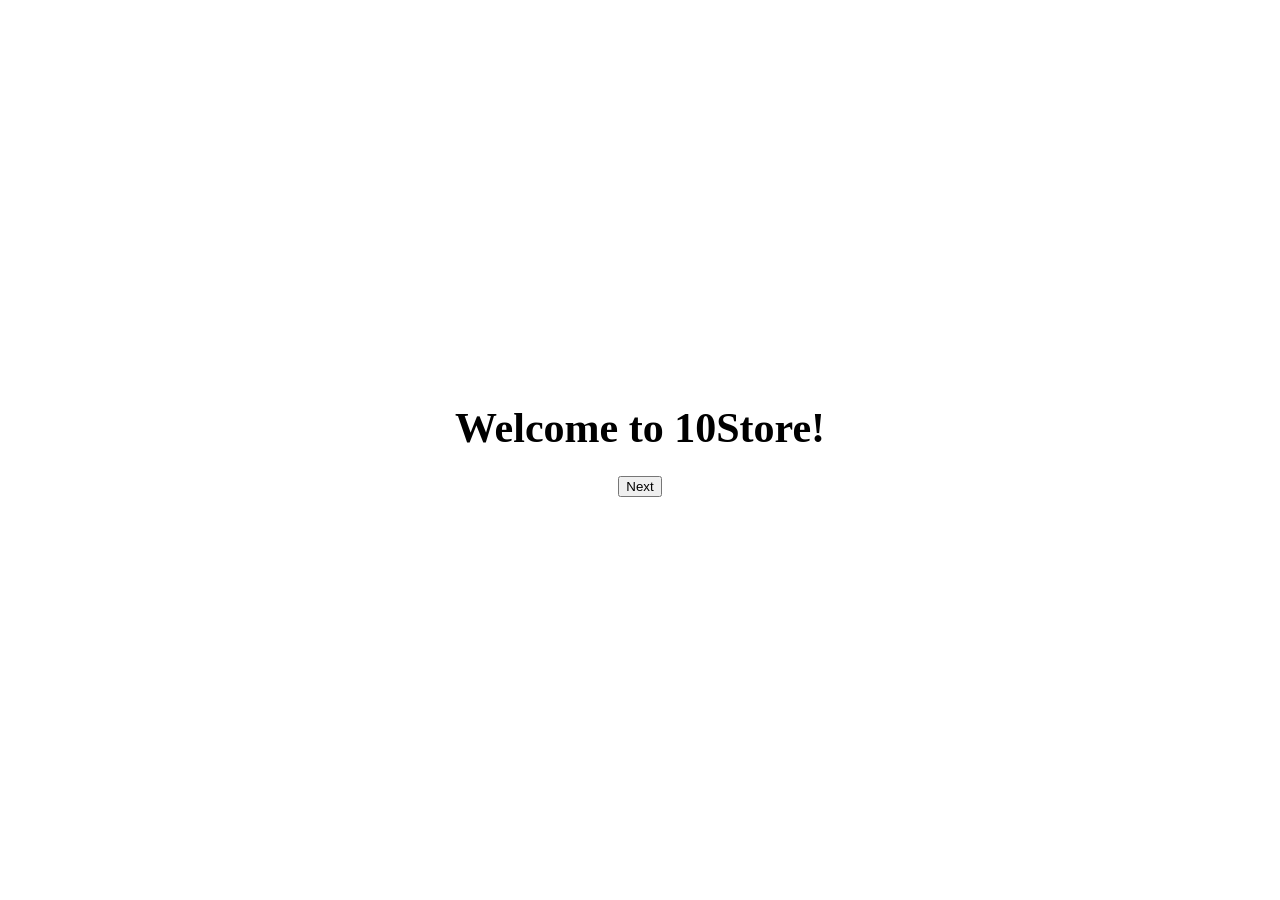
<file: 10Store/welcome.html>
<!doctype html>
<html>
<head>
    <meta charset="utf-8" />
    <meta name="viewport" content="width=device-width, initial-scale=1.0, maximum-scale=1.0, user-scalable=no">
    <link id="winjs-theme" href="" rel="stylesheet" />
    <script src="ms-appx-web:///lib/winjs-4.0.1/js/base.js"></script>
    <script src="ms-appx-web:///lib/winjs-4.0.1/js/ui.js"></script>
    <style>
        body {
            margin: 0;
            height: 100vh;
            display: flex;
            align-items: center;
            justify-content: center;
        }

        .welcome-box {
            text-align: center;
        }

        .welcome-title {
            font-size: 42px;
            font-weight: 600;
            margin-bottom: 24px;
        }
    </style>
</head>

<body class="win-type-body">
    <div class="welcome-box">
        <div class="welcome-title">Welcome to 10Store!</div>
        <button id="nextBtn" class="win-button">Next</button>
      <audio src="ms-appx-web:///assets/welcome.wav" autoplay></audio>
    </div>

    <script>
        document.getElementById("nextBtn").onclick = function () {
            window.location.href = "welcomeend.html";
        };
    </script>
</body>
</html>
</file>
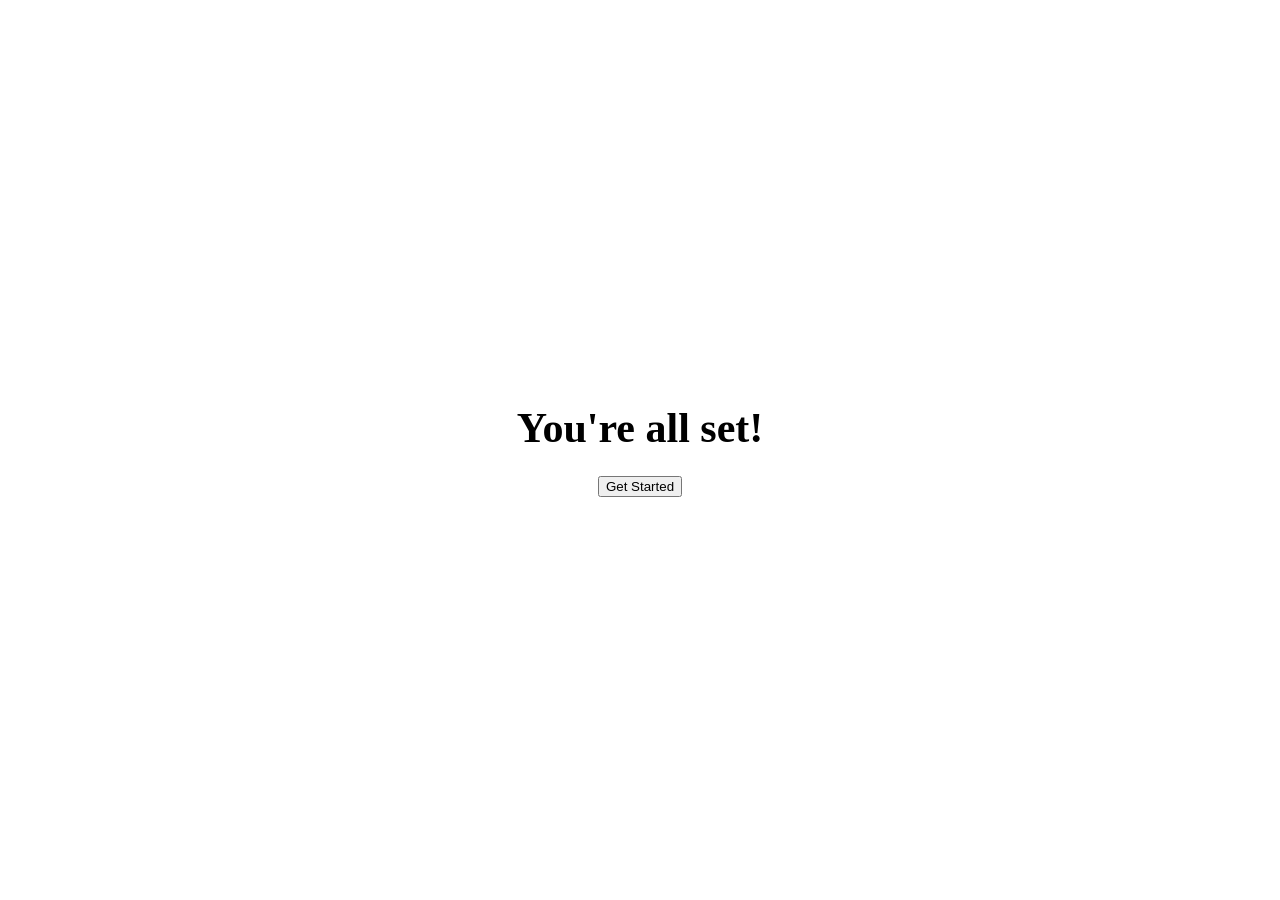
<file: 10Store/welcomeend.html>
<!doctype html>
<html>
<head>
    <meta charset="utf-8" />
    <meta name="viewport" content="width=device-width, initial-scale=1.0, maximum-scale=1.0, user-scalable=no">
    <link id="winjs-theme" href="" rel="stylesheet" />
    <script src="ms-appx-web:///lib/winjs-4.0.1/js/base.js"></script>
    <script src="ms-appx-web:///lib/winjs-4.0.1/js/ui.js"></script>
    <style>
        body {
            margin: 0;
            height: 100vh;
            display: flex;
            align-items: center;
            justify-content: center;
        }

        .welcome-box {
            text-align: center;
        }

        .welcome-title {
            font-size: 42px;
            font-weight: 600;
            margin-bottom: 24px;
        }
    </style>
</head>

<body class="win-type-body">
    <div class="welcome-box">
        <div class="welcome-title">You're all set!</div>
        <button id="nextBtn" class="win-button">Get Started</button>
      <audio src="ms-appx-web:///assets/allset.wav" autoplay></audio>
    </div>

    <script>
        document.getElementById("nextBtn").onclick = function () {
            window.location.href = "home.html";
        };
    </script>
</body>
</html>
</file>
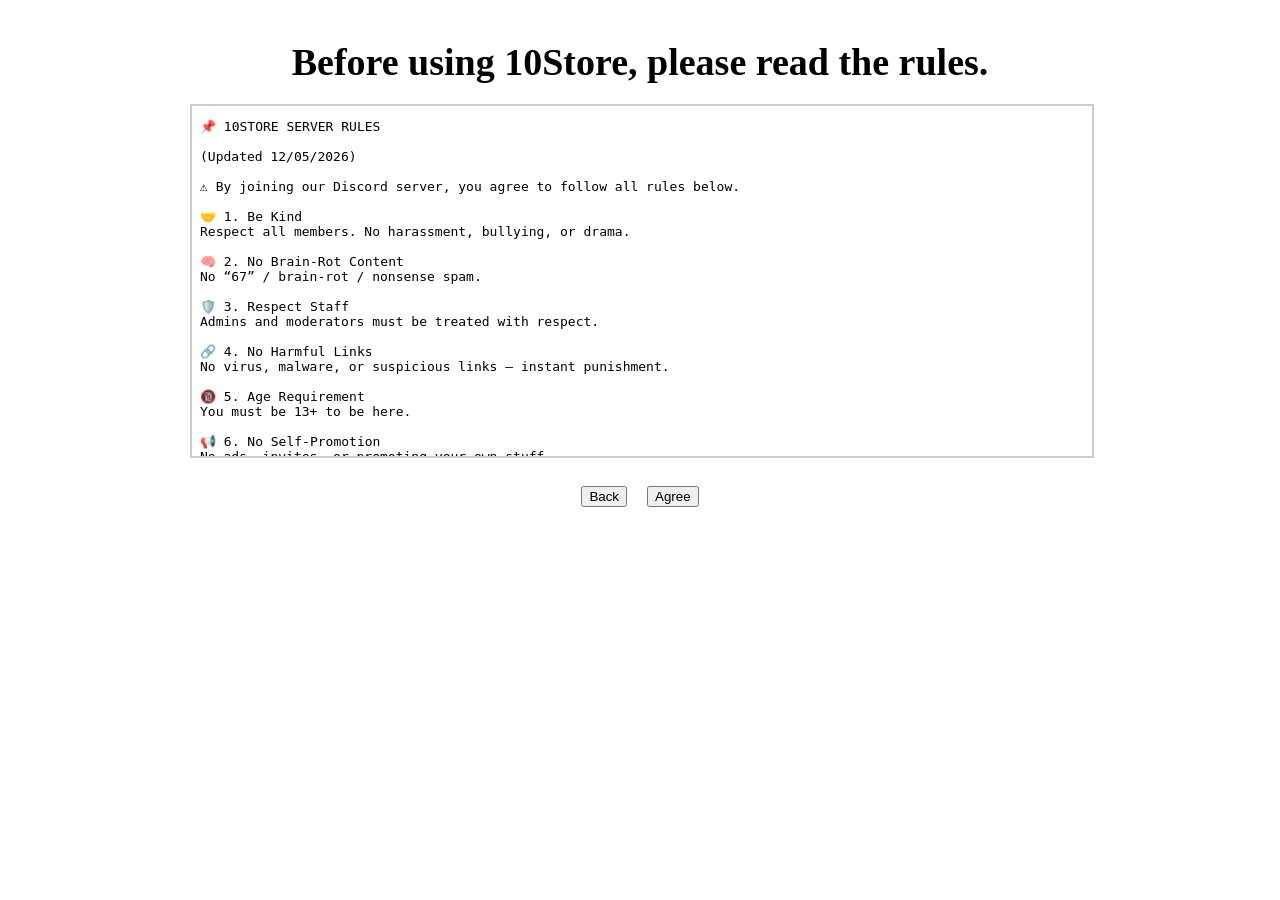
<file: 10Store/welcomep2.html>
<!doctype html>
<html>
<head>
    <meta charset="utf-8" />
    <meta name="viewport" content="width=device-width, initial-scale=1.0, maximum-scale=1.0, user-scalable=no">
    <link id="winjs-theme" href="" rel="stylesheet" />
    <script src="ms-appx-web:///lib/winjs-4.0.1/js/base.js"></script>
    <script src="ms-appx-web:///lib/winjs-4.0.1/js/ui.js"></script>
    <style>
html, body {
    margin: 0;
    padding: 0;
    /* Force scrolling to be allowed on the Y axis */
    overflow-y: auto !important; 
    /* Ensure the body can grow beyond the screen height */
    height: auto; 
    min-height: 100%;
}

.container {
    max-width: 900px;
    margin: 40px auto;
    padding: 0 20px;
    text-align: center;
    /* Extra padding at bottom so buttons aren't cut off when scrolling */
    padding-bottom: 50px; 
}

        .title {
            font-size: 38px;
            font-weight: 600;
            margin-bottom: 20px;
        }

        .rules-frame {
            width: 100%;
            height: 350px;
            border: 2px solid #ccc;
            background: white;
        }

        .btn-row {
            margin-top: 24px;
            display: flex;
            justify-content: center;
        }

        .btn-row button {
            margin: 0 10px;
        }
    </style>
</head>
<body class="win-type-body">
    <div class="container">
        <div class="title">Before using 10Store, please read the rules.</div>
        <iframe class="rules-frame" src="rules.txt"></iframe>
        <div class="btn-row">
            <button id="backBtn" class="win-button">Back</button>
            <button id="agreeBtn" class="win-button">Agree</button>
        </div>
    </div>
    <script>
        document.getElementById("backBtn").onclick = function () {
            window.location.href = "welcome.html";
        };
        document.getElementById("agreeBtn").onclick = function () {
            window.location.href = "welcomeend.html";
        };
    </script>
    <audio src="ms-appx-web:///assets/info.wav" autoplay></audio>
</body>
</html>
</file>
